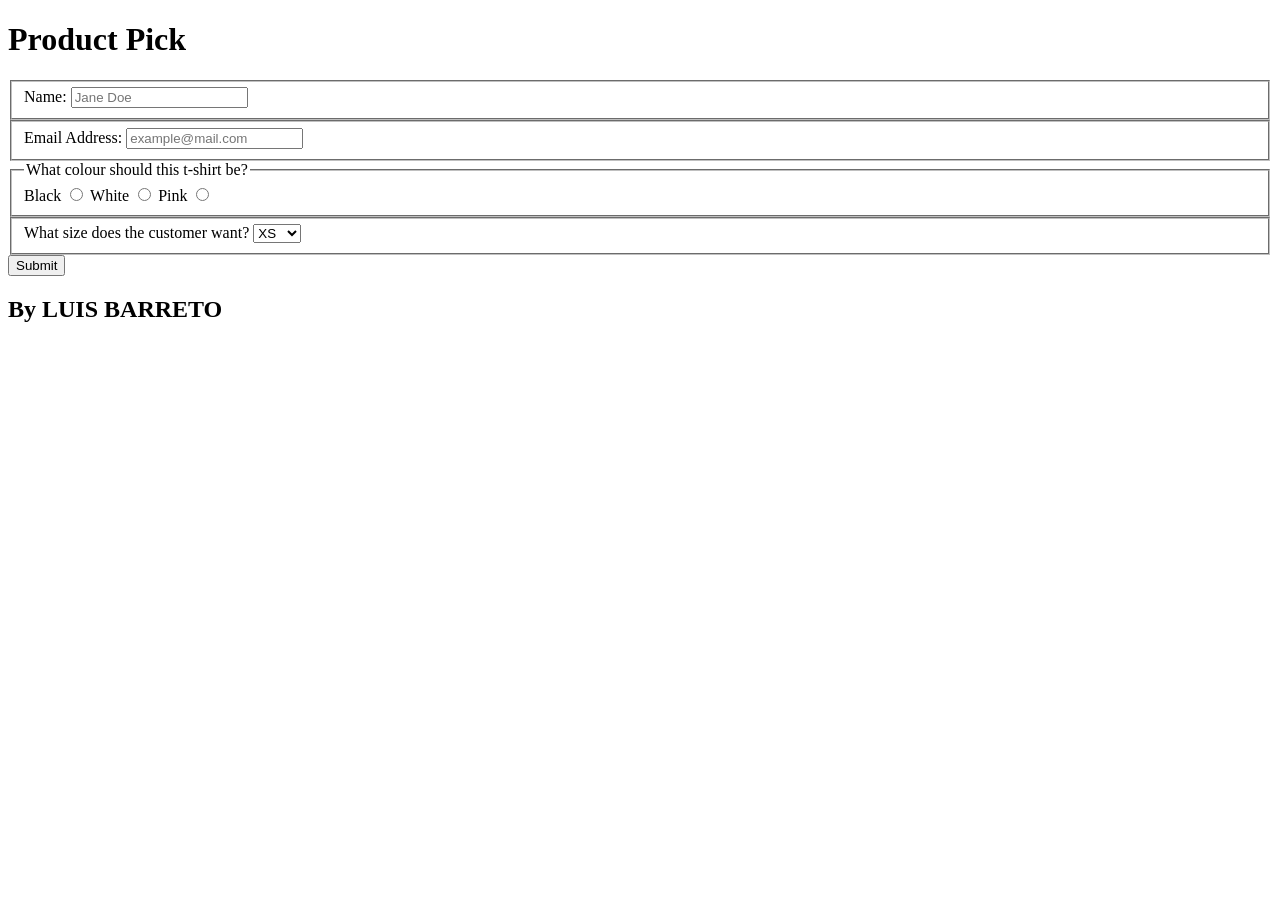
<file: Form-Controls/index.html>
<!DOCTYPE html>
<html lang="en">
  <head>
    <meta charset="utf-8" />
    <meta http-equiv="X-UA-Compatible" content="IE=edge" />
    <title>My form exercise</title>
    <meta name="description" content="T-shirt store web page where users can easily select their custom size and color. 
    Fill out the form and place your order." />
    <meta name="viewport" content="width=device-width, initial-scale=1" />
  </head>
  <body>
    <header>
      <h1>Product Pick</h1>
    </header>
    <main>
      <form>
          <fieldset>
            <label for="name">Name:</label>
            <input type="text" id="name" name="name" placeholder="Jane Doe" minlength="2" required> 
          </fieldset>  

          <fieldset>
            <label for="email">Email Address:</label>
            <input type="email" id="email" name="email" placeholder="example@mail.com" required>
          </fieldset>

          <fieldset>
            <legend>What colour should this t-shirt be?</legend>
              <div>
                <label for="black">Black</label>
                <input type="radio" id="black" name="color" value="black" required>
                <label for="white">White</label>
                <input type="radio" id="white" name="color" value="white" required>
                <label for="pink">Pink</label>
                <input type="radio" id="pink" name="color" value="pink" required>
              </div>  
          </fieldset>

        <fieldset>
          <label for="size">What size does the customer want?</label>
            <select id="size" name="size" required>
              <option value="xs">XS</option>
              <option value="s">S</option>
              <option value="m">M</option>
              <option value="l">L</option>
              <option value="xl">XL</option>
              <option value="xxl">XXL</option>
            </select>           
        </fieldset>
        
        <button>Submit</button>  
      </form>
    </main>
    <footer>
      <h2>By LUIS BARRETO</h2>
    </footer>
  </body>
</html>
</file>
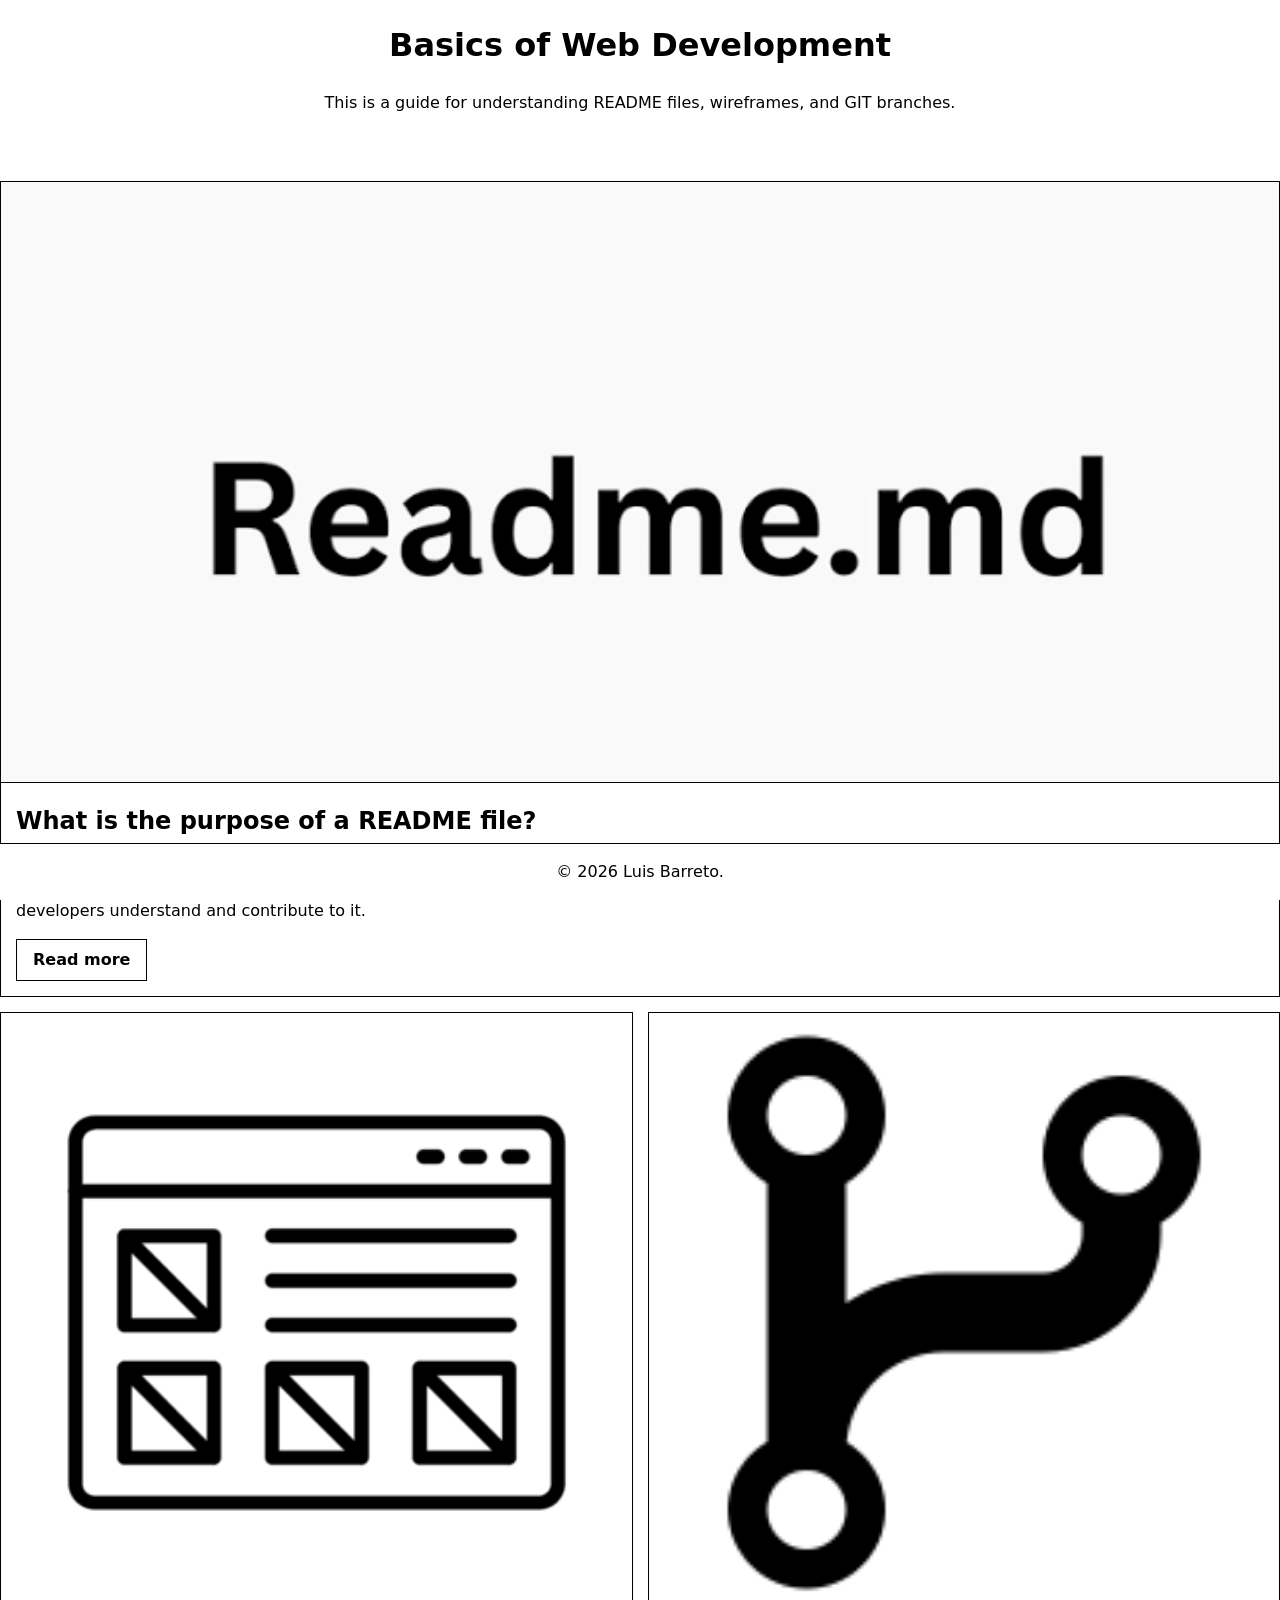
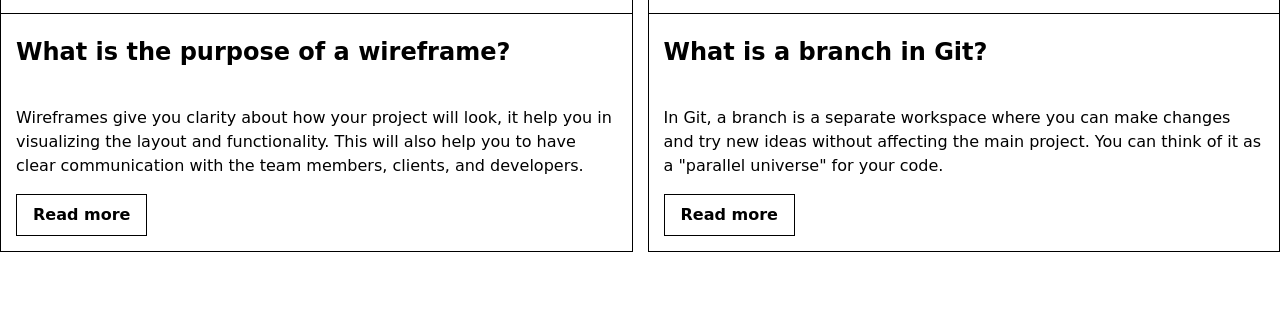
<file: Wireframe/index.html>
<!DOCTYPE html>
<html lang="en">
  <head>
    <meta charset="UTF-8" />
    <meta name="viewport" content="width=device-width, initial-scale=1.0" />
    <title>Wireframe</title>
    <link rel="stylesheet" href="style.css" />
  </head>
  <body>
    <header>
      <h1>Basics of Web Development</h1>
      <p>
        This is a guide for understanding README files, wireframes, and GIT branches.
      </p>
    </header>
    <main>
      <article>
        <img src="MD.png" alt="icon of a README file" />
        <h2>What is the purpose of a README file?</h2>
        <p>
          A README.md is an important document in a repository that introduces the project and explains its purpose, 
          setup, and usage to help users and developers understand and contribute to it.
        </p>
        <a href="https://www.geeksforgeeks.org/git/what-is-readme-md-file/" target="_blank">Read more</a>        
      </article>
      <article>
        <img src="wireframe.png" alt="example image of a wireframe"/>
        <h2>What is the purpose of a wireframe?</h2>
        <p>
          Wireframes give you clarity about how your project will look, it help you in visualizing the layout and functionality. 
          This will also help you to have clear communication with the team members, clients, and developers.
        </p>
        <a href="https://www.geeksforgeeks.org/websites-apps/wireframing/" target="_blank">Read more</a>
      </article>
      <article>
        <img src="GITBranch.png" alt="icon of a GIT branch"/>
        <h2>What is a branch in Git?</h2>
        <p>
          In Git, a branch is a separate workspace where you can make changes and try new ideas without affecting the main project. 
          You can think of it as a "parallel universe" for your code.
        </p>
        <a href="https://www.w3schools.com/git/git_branch.asp?remote=github" target="_blank">Read more</a>
      </article>
    </main>
    <footer>
      <p>
        &copy; 2026 Luis Barreto.
      </p>
    </footer>
  </body>
</html>
</file>
<file: Wireframe/style.css>
/* Here are some starter styles
You can edit these or replace them entirely 
It's showing you a common way to organise CSS 
And includes solutions to common problems 
As well as useful links to learn more */

/* ====== Design Palette ======
 This is our "design palette".
 It sets out the colours, fonts, styles etc to be used in this design 
 At work, a designer will give these to you based on the corporate brand, but while you are learning
 You can design it yourself if you like
 Inspect the starter design with Devtools
 Click on the colour swatches to see what is happening
 I've put some useful CSS you won't have learned yet
 For you to explore and play with if you are interested
 https://web.dev/articles/min-max-clamp
 https://scrimba.com/learn-css-variables-c026
====== Design Palette ====== */
:root {
  --paper: oklch(7 0 0);
  --ink: color-mix(in oklab, var(--color) 5%, black);
  --font: 100%/1.5 system-ui;
  --space: clamp(6px, 6px + 2vw, 15px);
  --line: 1px solid;
  --container: 1280px;
}
/* ====== Base Elements ======
 General rules for basic HTML elements in any context */
body {
  background: var(--paper);
  color: var(--ink);
  font: var(--font);
  margin: 0;
  padding: 0;
}

header {
  text-align: center;
  padding-bottom: 50px;
}

a {
  padding: 8px 16px;
  border: 1px solid #000000;
  max-width: fit-content;
  text-decoration: none;
  font-weight: bold;
  color: black;
}

article img {
  height: 600px; 
  width: 100%;
  object-fit: cover; 
  border-bottom: 1px solid black; 
}
/* ====== Site Layout ====== 
Setting the overall rules for page regions
https://www.w3.org/WAI/tutorials/page-structure/regions/
*/
main {
  max-width: var(--container);
  margin: 0 auto calc(var(--space) * 4) auto; 

}

footer {
  position: fixed;
  bottom: 0;
  left: 0;
  width: 100%;
  background-color: var(--paper);
  text-align: center;
  border-top: 1px solid black;
  padding: auto;
  }
/* ====== Articles Grid Layout ====
Setting the rules for how articles are placed in the main element.
Inspect this in Devtools and click the "grid" button in the Elements view
Play with the options that come up.
https://developer.chrome.com/docs/devtools/css/grid
https://gridbyexample.com/learn/
*/
main {
  display: grid;
  grid-template-columns: 1fr 1fr;
  gap: var(--space);
  > *:first-child {
    grid-column: span 2;
  }
}
/* ====== Article Layout ====== 
Setting the rules for how elements are placed in the article. 
Now laying out just the INSIDE of the repeated card/article design.
Keeping things orderly and separate is the key to good, simple CSS.
*/
article {
  border: var(--line);
  padding-bottom: var(--space);
  text-align: left;
  display: grid;
  grid-template-columns: var(--space) 1fr var(--space);
  > * {
    grid-column: 2/3;
  }
  > img {
    grid-column: span 3;
  }
  }
</file>
